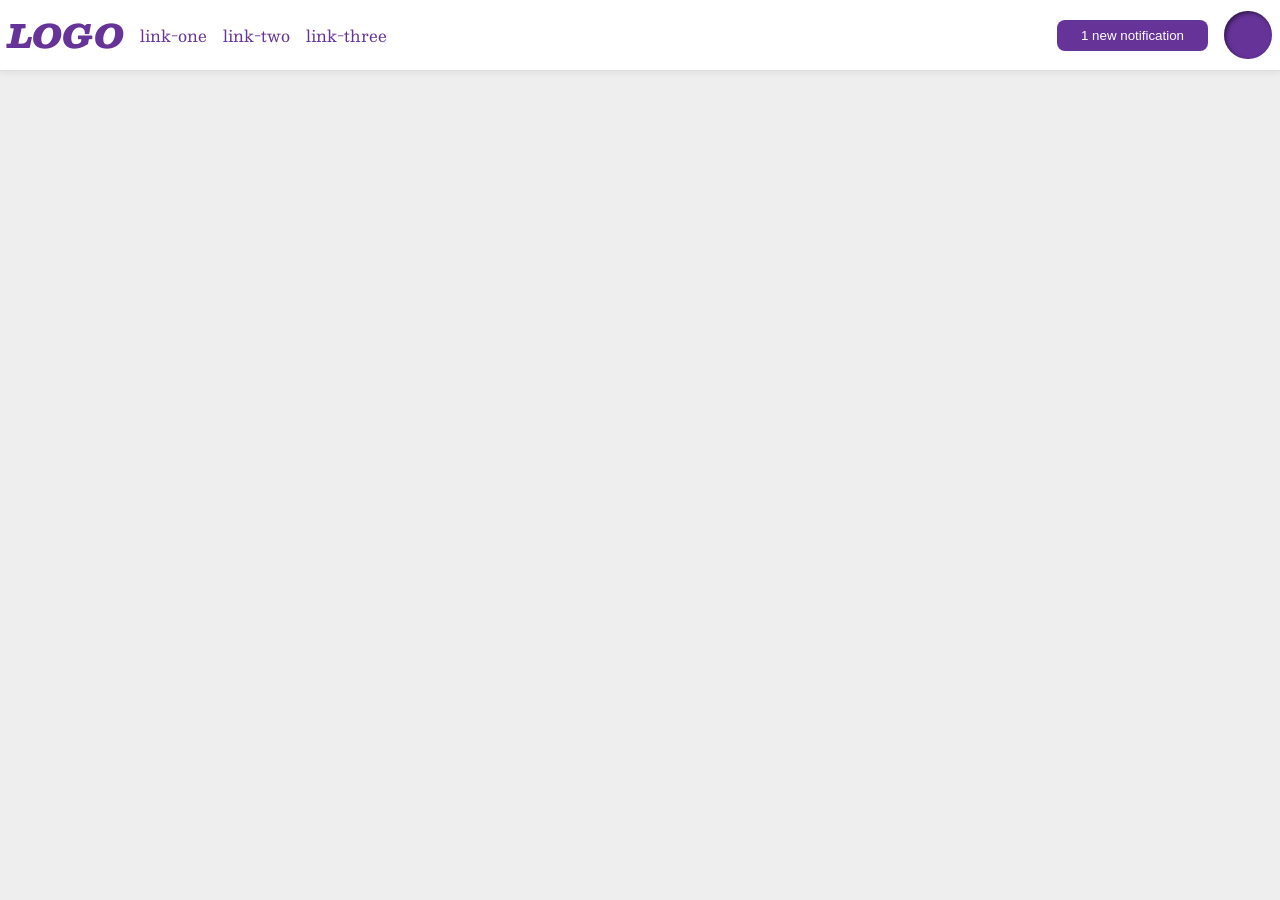
<file: foundations/flex/03-flex-header-2/index.html>
<!doctype html>
<html lang="en">
  <head>
    <meta charset="UTF-8" />
    <meta http-equiv="X-UA-Compatible" content="IE=edge" />
    <meta name="viewport" content="width=device-width, initial-scale=1.0" />
    <title>Flex Header 2</title>
    <link rel="stylesheet" href="style.css" />
  </head>
  <body>
    <div class="header">
      <div class="left">
        <div class="logo">LOGO</div>
        <ul class="links">
          <li><a href="https://google.com">link-one</a></li>
          <li><a href="https://google.com">link-two</a></li>
          <li><a href="https://google.com">link-three</a></li>
        </ul>
      </div>
      <div class="right">
        <button class="notifications">1 new notification</button>
        <div class="profile-image"></div>
      </div>
    </div>
  </body>
</html>
</file>
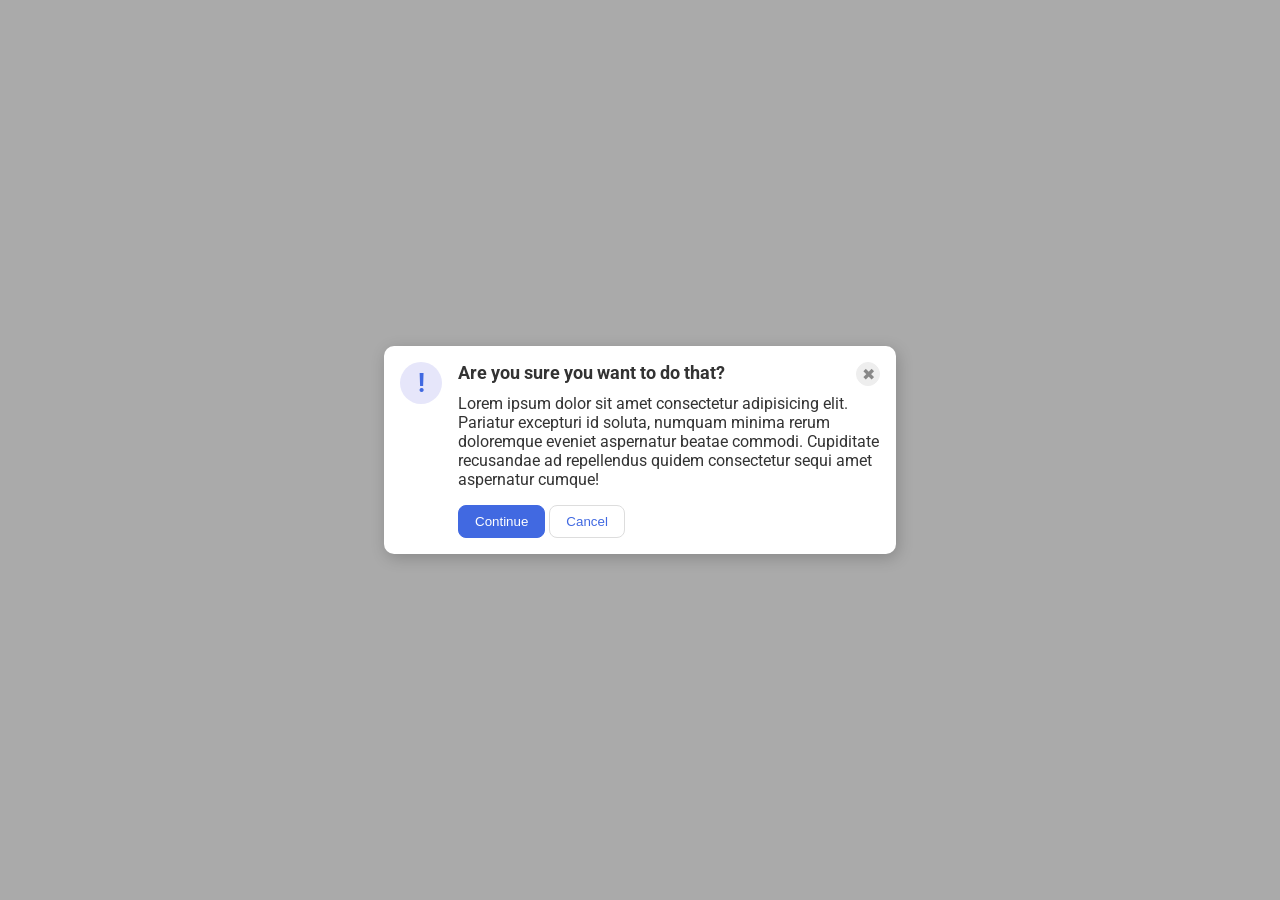
<file: foundations/flex/05-flex-modal/index.html>
<!doctype html>
<html lang="en">
  <head>
    <meta charset="UTF-8" />
    <meta http-equiv="X-UA-Compatible" content="IE=edge" />
    <meta name="viewport" content="width=device-width, initial-scale=1.0" />
    <link rel="stylesheet" href="style.css" />
    <title>Modal</title>
  </head>
  <body>
    <div class="modal">
      <div class="icon">!</div>
      <div class="container">
        <div class="header">
          Are you sure you want to do that?
          <button class="close-button">✖</button>
        </div>
        <div class="text">
          Lorem ipsum dolor sit amet consectetur adipisicing elit. Pariatur
          excepturi id soluta, numquam minima rerum doloremque eveniet
          aspernatur beatae commodi. Cupiditate recusandae ad repellendus quidem
          consectetur sequi amet aspernatur cumque!
        </div>
        <button class="continue">Continue</button>
        <button class="cancel">Cancel</button>
      </div>
    </div>
  </body>
</html>
</file>
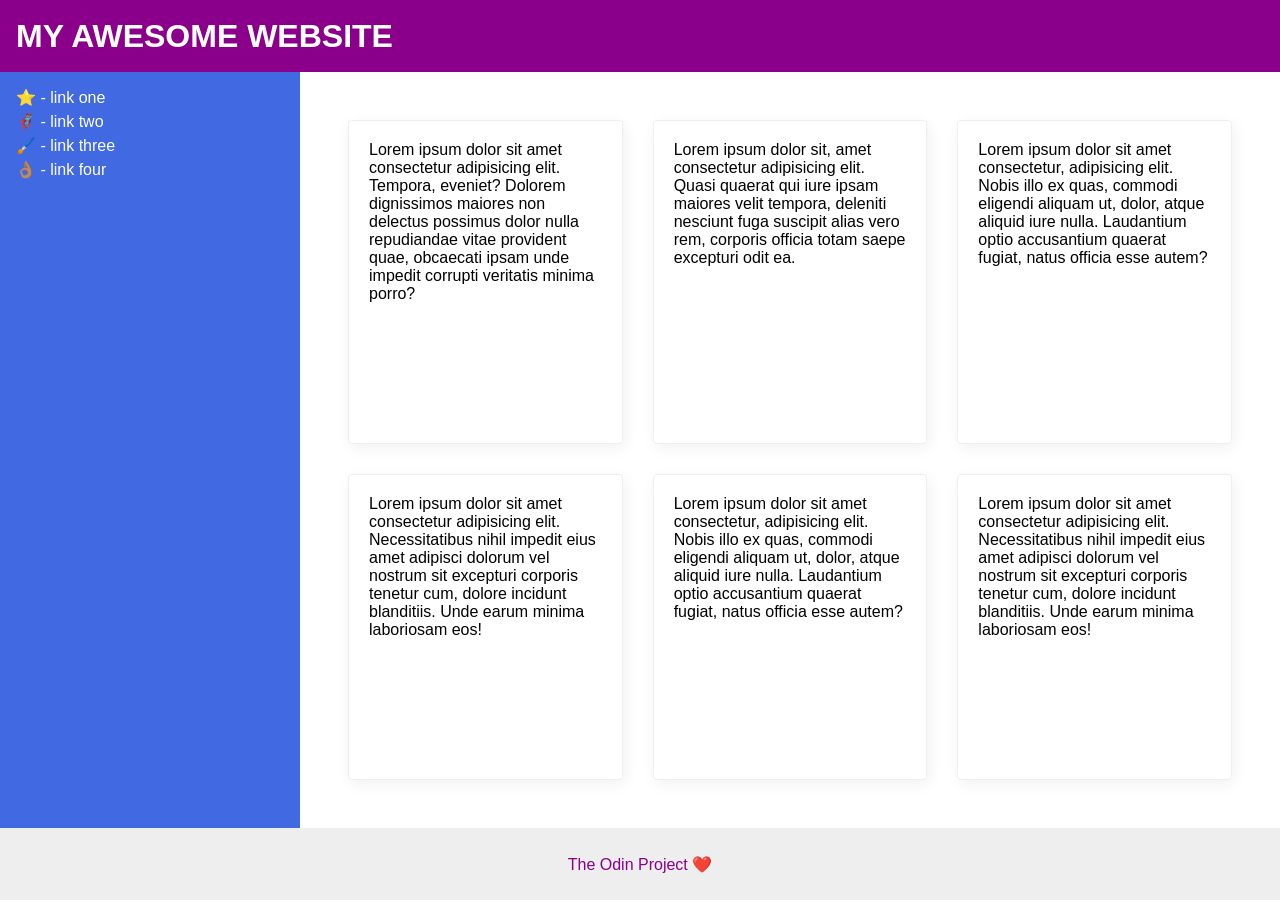
<file: foundations/flex/07-flex-layout-2/index.html>
<!doctype html>
<html lang="en">
  <head>
    <meta charset="UTF-8" />
    <meta http-equiv="X-UA-Compatible" content="IE=edge" />
    <meta name="viewport" content="width=device-width, initial-scale=1.0" />
    <title>The Holy Grail</title>
    <link rel="stylesheet" href="style.css" />
  </head>
  <body>
    <header>
      <div class="header">MY AWESOME WEBSITE</div>
    </header>
    <main>
      <section>
        <div class="sidebar">
          <ul>
            <li><a href="#">⭐ - link one</a></li>
            <li><a href="#">🦸🏽‍♂️ - link two</a></li>
            <li><a href="#">🖌️ - link three</a></li>
            <li><a href="#">👌🏽 - link four</a></li>
          </ul>
        </div>
      </section>
      <section class="card-container">
        <div class="card">
          Lorem ipsum dolor sit amet consectetur adipisicing elit. Tempora,
          eveniet? Dolorem dignissimos maiores non delectus possimus dolor nulla
          repudiandae vitae provident quae, obcaecati ipsam unde impedit
          corrupti veritatis minima porro?
        </div>
        <div class="card">
          Lorem ipsum dolor sit, amet consectetur adipisicing elit. Quasi
          quaerat qui iure ipsam maiores velit tempora, deleniti nesciunt fuga
          suscipit alias vero rem, corporis officia totam saepe excepturi odit
          ea.
        </div>
        <div class="card">
          Lorem ipsum dolor sit amet consectetur, adipisicing elit. Nobis illo
          ex quas, commodi eligendi aliquam ut, dolor, atque aliquid iure nulla.
          Laudantium optio accusantium quaerat fugiat, natus officia esse autem?
        </div>
        <div class="card">
          Lorem ipsum dolor sit amet consectetur adipisicing elit.
          Necessitatibus nihil impedit eius amet adipisci dolorum vel nostrum
          sit excepturi corporis tenetur cum, dolore incidunt blanditiis. Unde
          earum minima laboriosam eos!
        </div>
        <div class="card">
          Lorem ipsum dolor sit amet consectetur, adipisicing elit. Nobis illo
          ex quas, commodi eligendi aliquam ut, dolor, atque aliquid iure nulla.
          Laudantium optio accusantium quaerat fugiat, natus officia esse autem?
        </div>
        <div class="card">
          Lorem ipsum dolor sit amet consectetur adipisicing elit.
          Necessitatibus nihil impedit eius amet adipisci dolorum vel nostrum
          sit excepturi corporis tenetur cum, dolore incidunt blanditiis. Unde
          earum minima laboriosam eos!
        </div>
      </section>
    </main>
    <div class="footer">The Odin Project ❤️</div>
  </body>
</html>
</file>
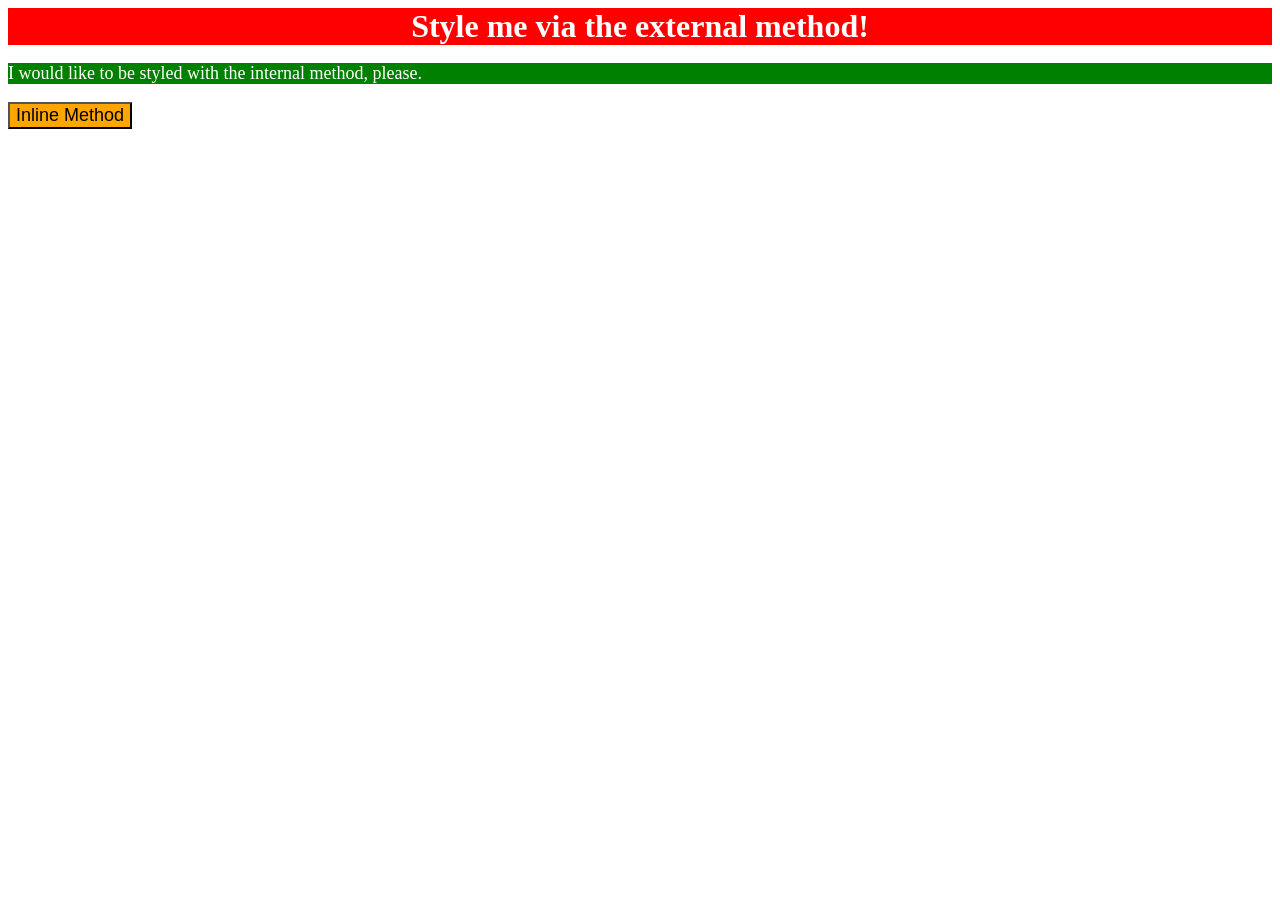
<file: foundations/intro-to-css/01-css-methods/index.html>
<!doctype html>
<html lang="en">
  <head>
    <meta charset="UTF-8" />
    <meta http-equiv="X-UA-Compatible" content="IE=edge" />
    <meta name="viewport" content="width=device-width, initial-scale=1.0" />
    <link rel="stylesheet" href="style.css" />
    <title>Methods for Adding CSS</title>
  </head>
  <body>
    <div>Style me via the external method!</div>
    <p>I would like to be styled with the internal method, please.</p>
    <button style="font-size: 18px; background-color: orange">
      Inline Method
    </button>
    <style>
      p {
        font-size: 18px;
        color: white;
        background-color: green;
      }
    </style>
  </body>
</html>
</file>
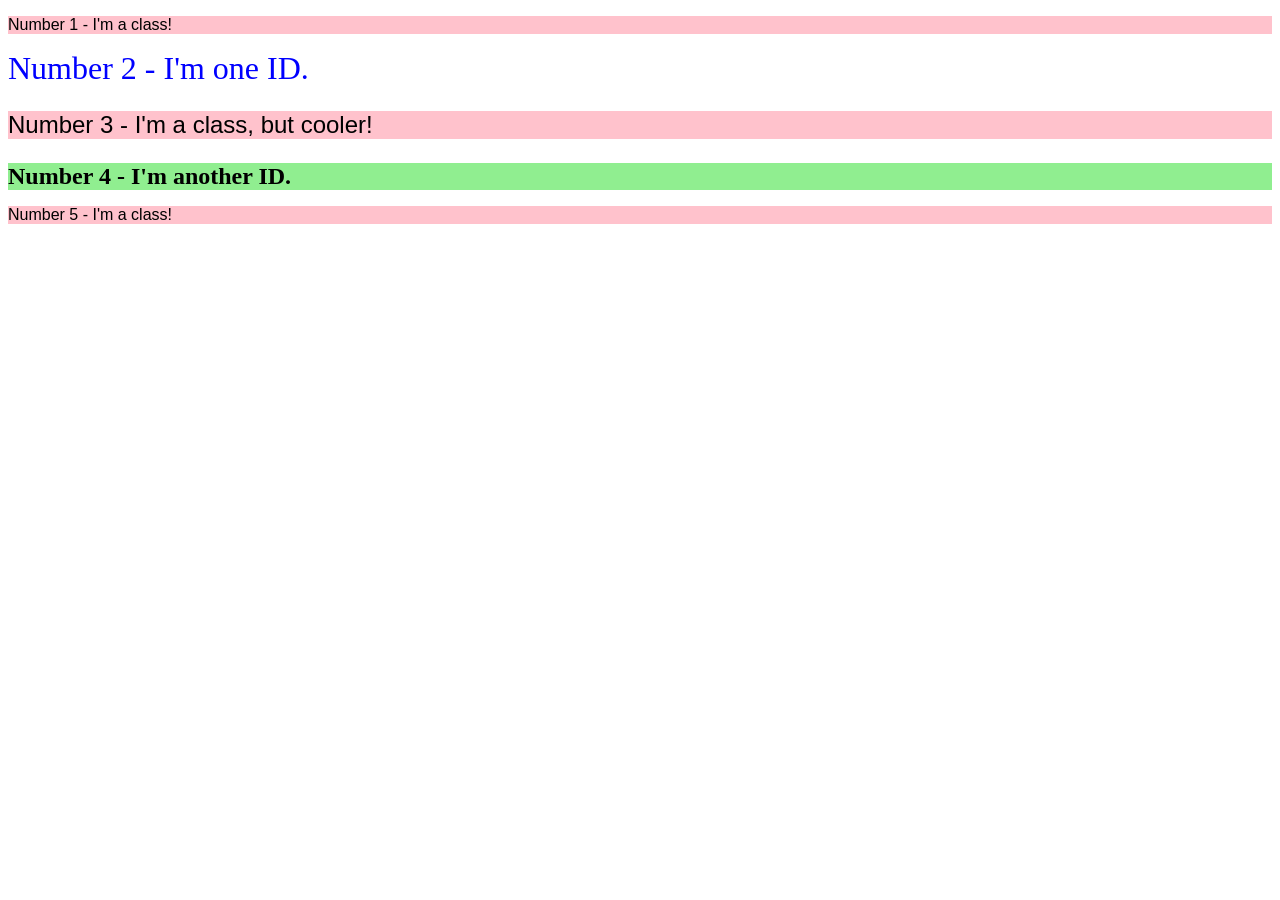
<file: foundations/intro-to-css/02-class-id-selectors/index.html>
<!doctype html>
<html lang="en">
  <head>
    <meta charset="UTF-8" />
    <meta http-equiv="X-UA-Compatible" content="IE=edge" />
    <meta name="viewport" content="width=device-width, initial-scale=1.0" />
    <title>Class and ID Selectors</title>
    <link rel="stylesheet" href="style.css" />
  </head>
  <body>
    <p class="odd">Number 1 - I'm a class!</p>
    <div id="No-2">Number 2 - I'm one ID.</div>
    <p class="odd bold">Number 3 - I'm a class, but cooler!</p>
    <div id="No-4">Number 4 - I'm another ID.</div>
    <p class="odd">Number 5 - I'm a class!</p>
  </body>
</html>
</file>
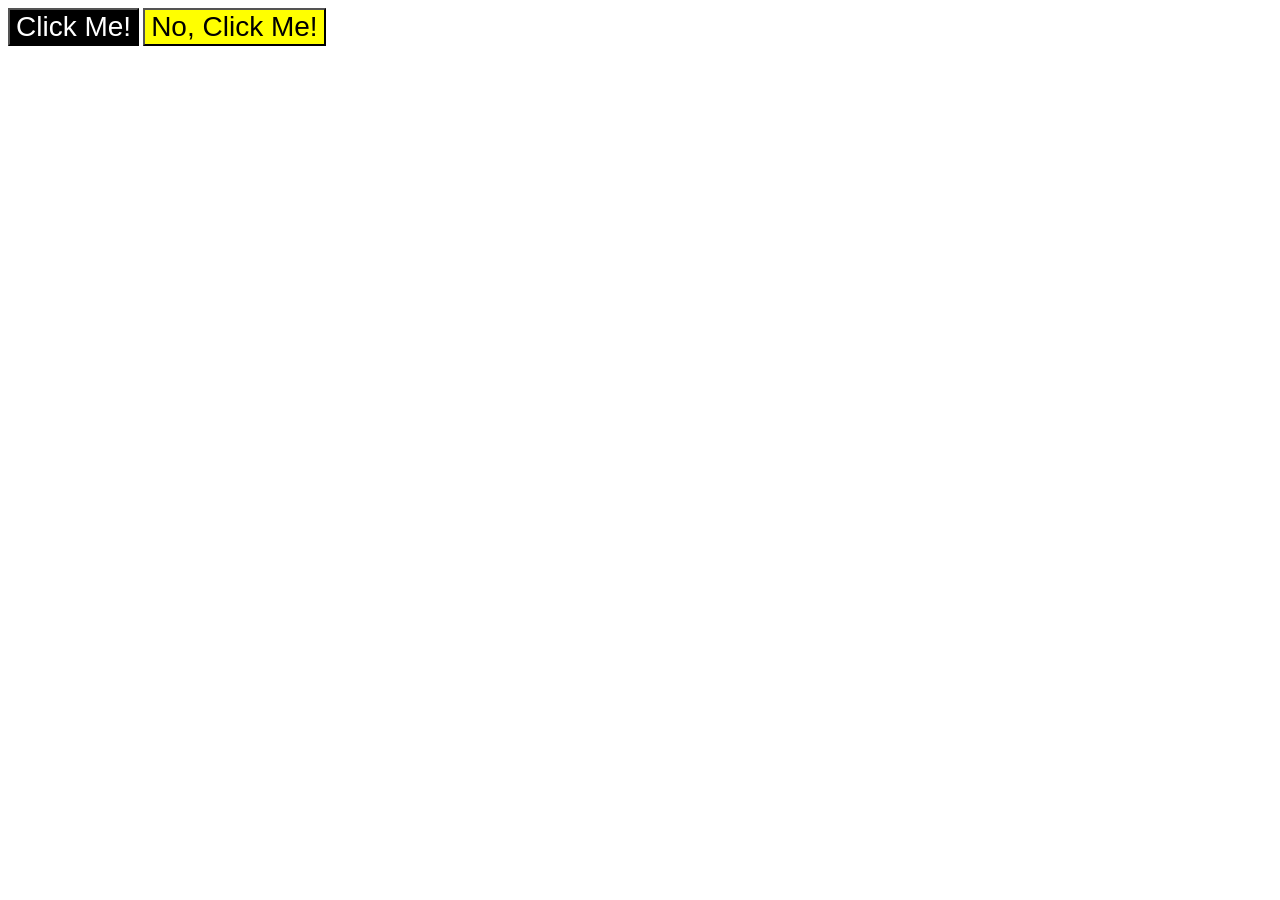
<file: foundations/intro-to-css/03-grouping-selectors/index.html>
<!doctype html>
<html lang="en">
  <head>
    <meta charset="UTF-8" />
    <meta http-equiv="X-UA-Compatible" content="IE=edge" />
    <meta name="viewport" content="width=device-width, initial-scale=1.0" />
    <title>Grouping Selectors</title>
    <link rel="stylesheet" href="style.css" />
  </head>
  <body>
    <button class="btn btn-1">Click Me!</button>
    <button class="btn btn-2">No, Click Me!</button>
  </body>
</html>
</file>
<file: foundations/flex/03-flex-header-2/style.css>
/* this is some magical font-importing.  
you'll learn about it later. */
@import url("https://fonts.googleapis.com/css2?family=Besley:ital,wght@0,400;1,900&display=swap");

body {
  margin: 0;
  background: #eee;
  font-family: Besley, serif;
}

.header {
  background: white;
  border-bottom: 1px solid #ddd;
  box-shadow: 0 0 8px rgba(0, 0, 0, 0.1);
  display: flex;
  justify-content: space-between;
  padding: 8px;
}

.profile-image {
  background: rebeccapurple;
  box-shadow: inset 2px 2px 4px rgba(0, 0, 0, 0.5);
  border-radius: 50%;
  width: 48px;
  height: 48px;
}

.logo {
  color: rebeccapurple;
  font-size: 32px;
  font-weight: 900;
  font-style: italic;
}

button {
  border: none;
  border-radius: 8px;
  background: rebeccapurple;
  color: white;
  padding: 8px 24px;
}

a {
  /* this removes the line under our links */
  text-decoration: none;
  color: rebeccapurple;
}

ul {
  list-style-type: none;
  display: flex;
  gap: 16px;
  margin: 0;
  padding: 0;
}

.left,
.right {
  display: flex;
  justify-content: center;
  gap: 16px;
  align-items: center;
}
</file>
<file: foundations/flex/05-flex-modal/style.css>
@import url("https://fonts.googleapis.com/css2?family=Roboto:wght@400;700&display=swap");

html,
body {
  height: 100%;
}

body {
  font-family: Roboto, sans-serif;
  margin: 0;
  background: #aaa;
  color: #333;
  /* I'll give you this one for free lol */
  display: flex;
  align-items: center;
  justify-content: center;
}

.modal {
  background: white;
  width: 480px;
  border-radius: 10px;
  box-shadow: 2px 4px 16px rgba(0, 0, 0, 0.2);
  padding: 16px;
  display: flex;
  gap: 16px;
}

.icon {
  color: royalblue;
  font-size: 26px;
  font-weight: 700;
  background: lavender;
  width: 42px;
  height: 42px;
  border-radius: 50%;
  display: flex;
  align-items: center;
  justify-content: center;
  flex-shrink: 0;
}

.header {
  display: flex;
  justify-content: space-between;
  font-weight: bold;
  font-size: 18px;
  margin-bottom: 8px;
}

.text {
  margin-bottom: 16px;
}

.close-button {
  background: #eee;
  border-radius: 50%;
  color: #888;
  font-weight: 400;
  font-size: 16px;
  height: 24px;
  width: 24px;
  display: flex;
  align-items: center;
  justify-content: center;
  border: 1px solid #eee;
  padding: 0;
}

button {
  cursor: pointer;
  padding: 8px 16px;
  border-radius: 8px;
}

button.continue {
  background: royalblue;
  border: 1px solid royalblue;
  color: white;
}

button.cancel {
  background: white;
  border: 1px solid #ddd;
  color: royalblue;
}
</file>
<file: foundations/flex/07-flex-layout-2/style.css>
body {
  font-family:
    -apple-system, BlinkMacSystemFont, "Segoe UI", Roboto, Oxygen, Ubuntu,
    Cantarell, "Open Sans", "Helvetica Neue", sans-serif;
  margin: 0;
  min-height: 100vh;
  display: flex;
  flex-direction: column;
}

* {
  margin: 0;
  padding: 0;
  box-sizing: border-box;
}

.header {
  height: 72px;
  background: darkmagenta;
  color: white;
  font-size: 32px;
  font-weight: 900;
  align-content: center;
  padding: 16px;
}

main {
  flex: 1;
  display: flex;
}

.footer {
  height: 72px;
  background: #eee;
  color: darkmagenta;
  display: flex;
  align-items: center;
  justify-content: center;
}

.sidebar {
  width: 300px;
  height: 100%;
  background: royalblue;
  box-sizing: border-box;
  display: flex;
  flex-direction: column;
  padding: 16px;
  align-items: flex-start;
}

a {
  height: 24px;
  color: white;
  text-decoration: none;
}

ul {
  list-style-type: none;
}

li {
  margin-bottom: 5px;
}

.card-container {
  flex: 1;
  display: flex;
  flex-wrap: wrap;
  padding: 48px;
  gap: 30px;
}

.card {
  flex: 1 1 30%;
  border: 1px solid #eee;
  box-shadow: 2px 4px 16px rgba(0, 0, 0, 0.06);
  border-radius: 4px;
  padding: 20px;
}
</file>
<file: foundations/intro-to-css/01-css-methods/style.css>
div {
  background-color: red;
  font-size: 32px;
  color: white;
  text-align: center;
  font-weight: bold;
}
</file>
<file: foundations/intro-to-css/02-class-id-selectors/style.css>
/* Add CSS Styling */
.odd {
  font-family: Verdana, Geneva, Tahoma, sans-serif;
  font-size: 16px;
  background-color: hsl(350, 100%, 88%);
}

#No-2 {
  font-size: 32px;
  color: blue;
}

.bold {
  font-size: 24px;
}

#No-4 {
  background-color: lightgreen;
  font-weight: bold;
  font-size: 24px;
}
</file>
<file: foundations/intro-to-css/03-grouping-selectors/style.css>
/* Add CSS Styling */
.btn {
  font-family: Helvetica, "Times New Roman", sans-serif;
  font-size: 28px;
}

.btn-1 {
  background-color: black;
  color: white;
}

.btn-2 {
  background-color: yellow;
}
</file>
